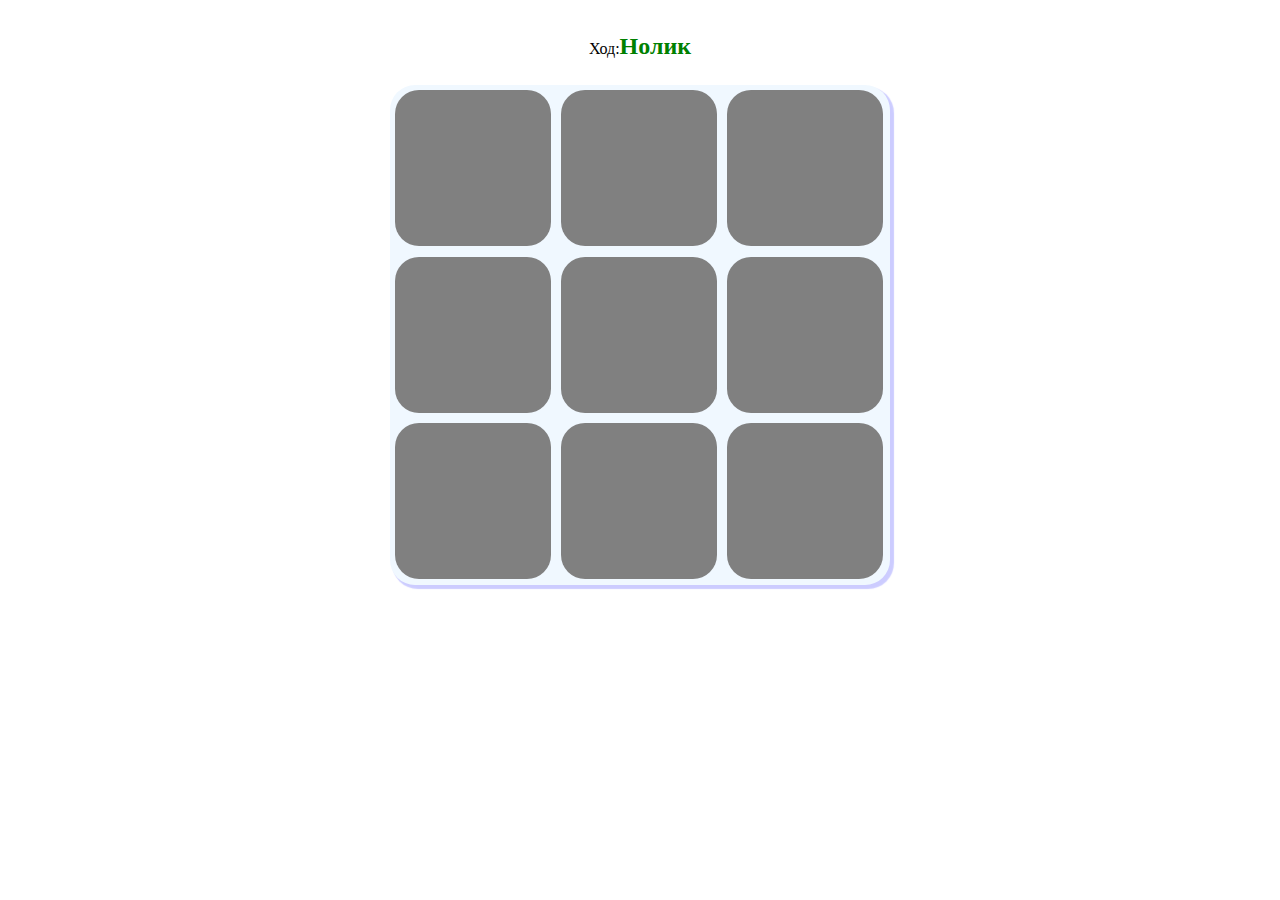
<file: game1/index.html>
<!DOCTYPE html>
<html lang="ru">
  <head>
    <meta charset="UTF-8" />
    <meta name="viewport" content="width=device-width, initial-scale=1.0" />
    <title>Крестики-нолики</title>
    <link rel="stylesheet" href="./style.css" />
  </head>
  <body>
    <main>
      <div class="blockWho">
        <div class="Text">Ход:<span id="spanWho"></span></div>
      </div>

      <div class="blockArea" id="blockArea">
        <div class="blockItem"></div>
        <div class="blockItem"></div>
        <div class="blockItem"></div>
        <div class="blockItem"></div>
        <div class="blockItem"></div>
        <div class="blockItem"></div>
        <div class="blockItem"></div>
        <div class="blockItem"></div>
        <div class="blockItem"></div>
      </div>

      <div class="blockWinner" id="blockWinner">
        <div class="TextWin">Победитель: <span id="spanWinner"></span></div>
        <div class="btnNewGame" id="btnNewGame">Новая игра</div>
      </div>
    </main>
    <script src="./app.js"></script>
  </body>
</html>
</file>
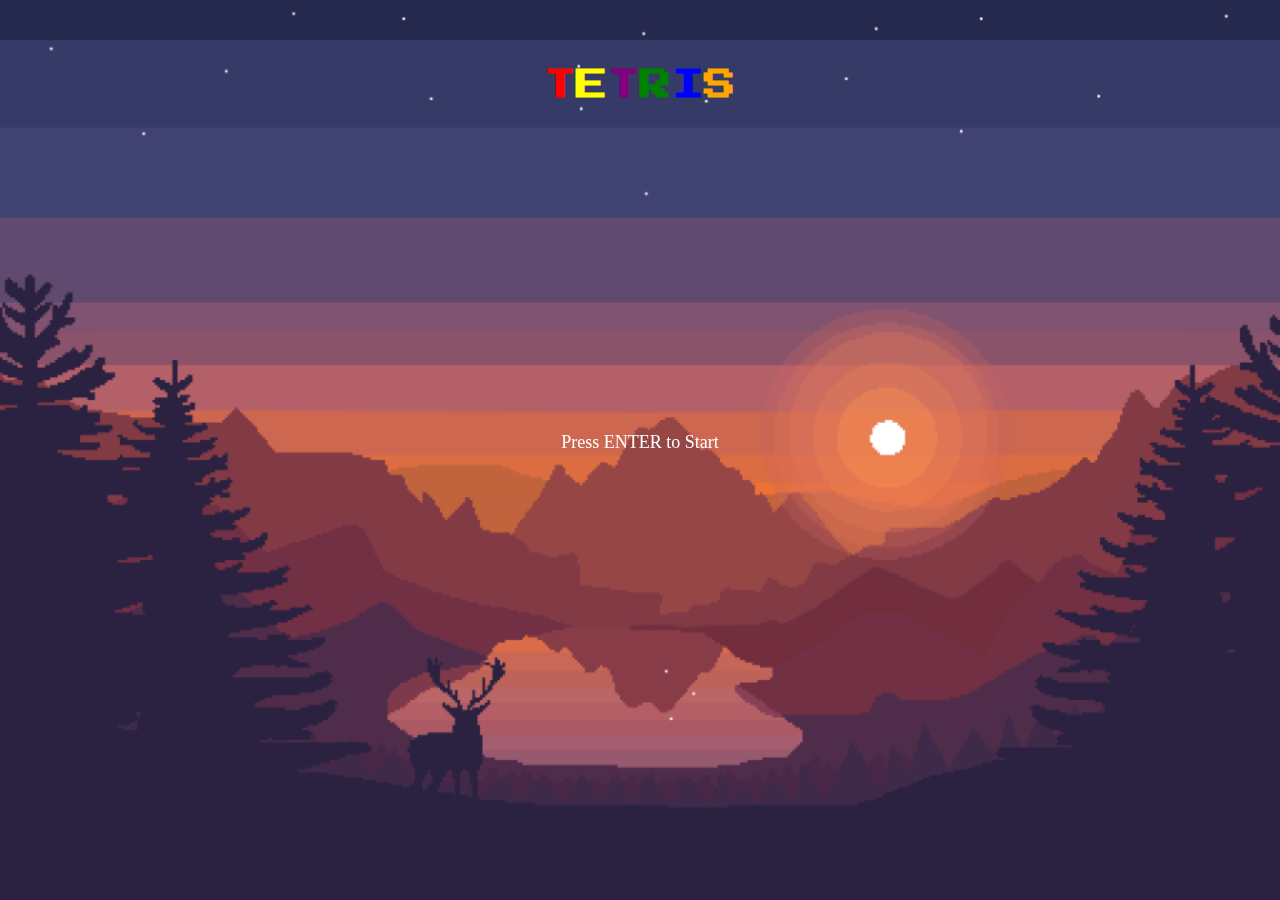
<file: game2/index.html>
<!DOCTYPE html>
<html lang="ru">
  <head>
    <meta charset="UTF-8" />
    <meta name="viewport" content="width=device-width, initial-scale=1.0" />
    <title>Tetris</title>

    <link rel="preconnect" href="https://fonts.googleapis.com" />
    <link rel="preconnect" href="https://fonts.gstatic.com" crossorigin />
    <link
      href="https://fonts.googleapis.com/css2?family=Fuggles&family=Press+Start+2P&family=Roboto+Condensed:wght@700&family=Roboto:wght@300;400&display=swap"
      rel="stylesheet"
    />
    <link rel="stylesheet" href="./style.css" />
  </head>
  <body>
    <div id="root">
      <h1>
        <span style="color: red">T</span><span style="color: yellow">E</span
        ><span style="color: purple">T</span><span style="color: green">R</span
        ><span style="color: blue">I</span><span style="color: orange">S</span>
      </h1>
    </div>
    <script src="./index.js" type="module" defer></script>
  </body>
</html>
</file>
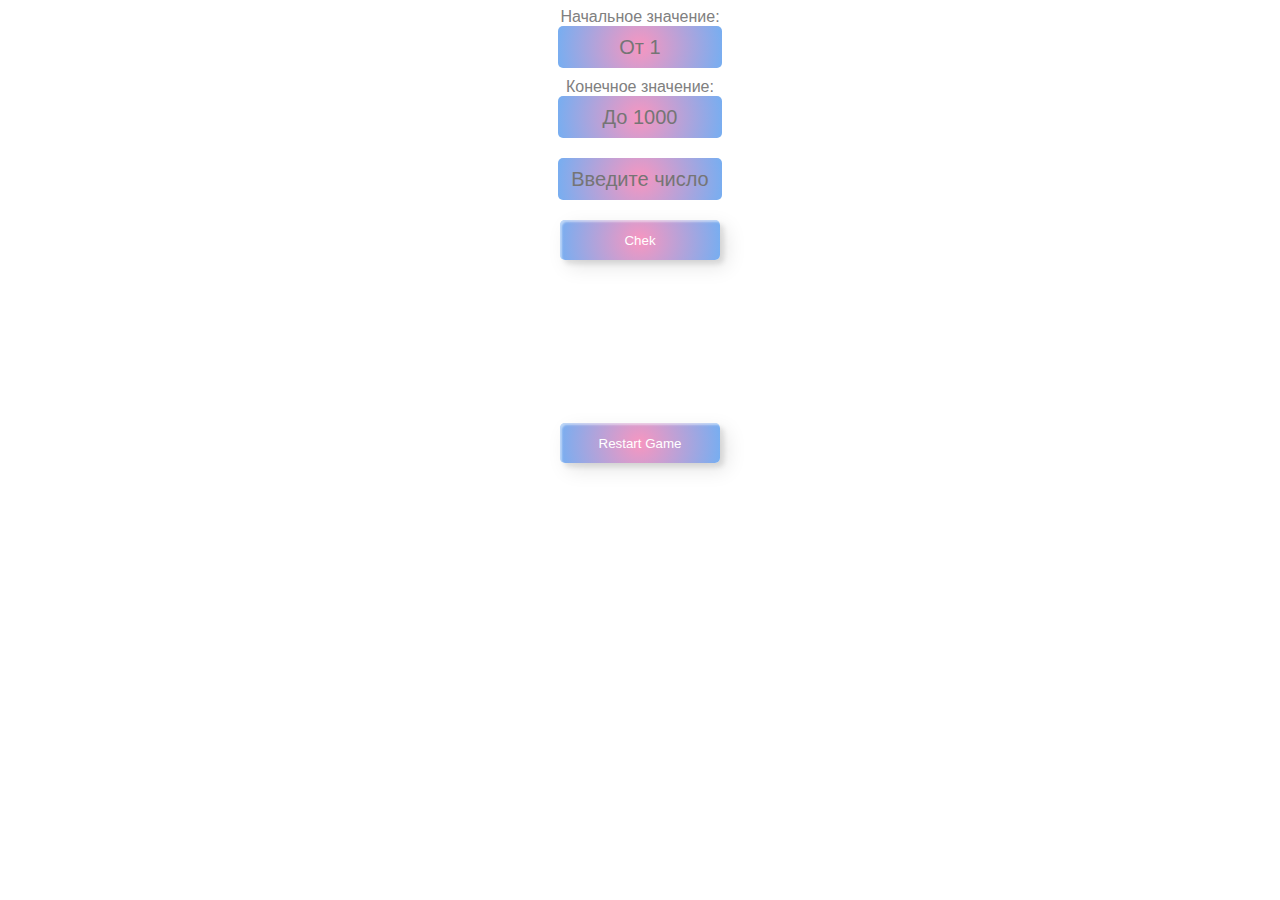
<file: game4/index.html>
<!DOCTYPE html>
<html lang="ru">
  <head>
    <meta charset="UTF-8" />
    <meta name="viewport" content="width=device-width, initial-scale=1.0" />
    <title>Document</title>
    <link rel="stylesheet" href="./style.css" />
    <script defer src="./index.js"></script>
  </head>
  <body>
    <div class="game">
      <label for="startRange" class="startRange_text"
        >Начальное значение:</label
      >
      <input
        type="number"
        class="startRange"
        placeholder="От 1"
        min="1"
        max="1000"
      />

      <label for="endRange" class="endRange_text">Конечное значение:</label>
      <input
        type="number"
        class="endRange"
        placeholder="До 1000"
        min="1"
        max="1000"
      />

      <input type="number" placeholder="Введите число" class="input" />
      <button class="check">Chek</button>
      <h1 class="counterDisplay"></h1>
      <p class="messege"></p>
      <p class="messege_hint"></p>
      <p class="messege_error"></p>

      <button class="restart_game">Restart Game</button>
    </div>
  </body>
</html>
</file>
<file: game1/style.css>
main {
  display: flex;
  width: 100%;
  height: auto;
  flex-direction: column;
  align-items: center;
}

.blockWho {
  padding: 25px;
}

#spanWho {
  color: green;
  font-weight: 600;
  font-size: 24px;
}

.blockArea {
  display: flex;
  flex-wrap: wrap;
  width: 500px;
  height: 500px;
  margin-left: auto;
  margin-right: auto;
  background: aliceblue;
  border-radius: 25px;
  box-shadow: 3px 3px 1px 1px rgb(0, 0, 255, 0.2);
}

.blockItem {
  cursor: pointer;
  position: relative;
  display: flex;
  flex-wrap: wrap;
  padding: 8px;
  background: grey;
  width: 140px;
  border-radius: 24px;
  height: 140px;
  margin: 5px;
  justify-content: center;
}

.blockItem:hover {
  background: rgb(174, 174, 174);
}

.krestic {
  color: rgb(250, 135, 235);
  font-size: 38px;
  align-items: center;
  display: flex;
  justify-content: center;
}

.circle {
  color: rgb(46, 207, 167);
  font-size: 38px;
  align-items: center;
  display: flex;
  justify-content: center;
}

.winColor {
  color: green;
  background: gold;
  font-size: 50px;
  font-size: 900;
}

.blockWinner {
  margin-top: 24px;
  display: none;
  flex-direction: column;
}

.textWin {
  font-size: 25px;
  margin-bottom: 17px;
}

#spanWinner {
  font-size: 25px;
  margin-bottom: 12px;
}

.btnNewGame {
  padding: 12px;
  background: rgb(54, 129, 126);
  border-radius: 12px;
  color: antiquewhite;
  font-weight: 600;
  text-align: center;
  cursor: pointer;
}

.btnNewGame:hover {
  background: rgb(118, 204, 201);
}
</file>
<file: game2/style.css>
body {
  margin: 0;
  background-image: url('./1660675213_2-kartinkin-net-p-pikselnie-oboi-na-rabochii-stol-krasivo-2.png');
  background-size: cover;
  background-position: center;
  background-repeat: no-repeat;
  height: 100vh;
}

#root {
  padding: 3rem;
  text-align: center;
}

#root h1 {
  font-family: 'Press Start 2P', 'monospace';
  color: white;
}

#root canvas {
  display: block;
  margin: 0 auto;
}
</file>
<file: game4/style.css>
input::-webkit-outer-spin-button,
input::-webkit-inner-spin-button {
  -webkit-appearance: none;
}

.game {
  display: flex;
  align-items: center;
  justify-content: center;
  flex-direction: column;
}

.input {
  border-radius: 5px;
  border: none;
  width: 160px;
  font-family: 'Lato', sans-serif;
  color: #fff;
  height: 40px;
  background: radial-gradient(
    circle,
    rgba(247, 150, 192, 1) 0%,
    rgba(118, 174, 241, 1) 100%
  );
  text-align: center;
  font-size: 20px;
}

.startRange {
  border-radius: 5px;
  border: none;
  width: 160px;
  font-family: 'Lato', sans-serif;
  color: #fff;
  height: 40px;
  background: radial-gradient(
    circle,
    rgba(247, 150, 192, 1) 0%,
    rgba(118, 174, 241, 1) 100%
  );
  text-align: center;
  font-size: 20px;
  margin-bottom: 10px;
}

.endRange {
  border-radius: 5px;
  border: none;
  width: 160px;
  font-family: 'Lato', sans-serif;
  color: #fff;
  height: 40px;
  background: radial-gradient(
    circle,
    rgba(247, 150, 192, 1) 0%,
    rgba(118, 174, 241, 1) 100%
  );
  text-align: center;
  font-size: 20px;
  margin-bottom: 20px;
}

.startRange_text {
  font-family: 'Lato', sans-serif;
  color: grey;
}
.endRange_text {
  font-family: 'Lato', sans-serif;
  color: grey;
}

.messege {
  font-size: 20px;
  font-family: 'Franklin Gothic Medium', 'Arial Narrow', Arial, sans-serif;
}
.messege_error {
  font-size: 20px;
  font-family: 'Franklin Gothic Medium', 'Arial Narrow', Arial, sans-serif;
  color: red;
}
.messege_hint {
  font-size: 20px;
  font-family: 'Franklin Gothic Medium', 'Arial Narrow', Arial, sans-serif;
  color: green;
}

.restart_game {
  font-family: 'Franklin Gothic Medium', 'Arial Narrow', Arial, sans-serif;
  width: 160px;
  height: 40px;
  color: #fff;
  border-radius: 5px;
  padding: 10px 25px;
  font-family: 'Lato', sans-serif;
  font-weight: 500;
  background: transparent;
  cursor: pointer;
  transition: all 0.3s ease;
  position: relative;
  display: inline-block;
  box-shadow: inset 2px 2px 2px 0px rgba(255, 255, 255, 0.5),
    7px 7px 20px 0px rgba(0, 0, 0, 0.1), 4px 4px 5px 0px rgba(0, 0, 0, 0.1);
  outline: none;

  background: rgb(247, 150, 192);
  background: radial-gradient(
    circle,
    rgba(247, 150, 192, 1) 0%,
    rgba(118, 174, 241, 1) 100%
  );
  line-height: 42px;
  padding: 0;
  border: none;
}

.restart_game:before,
.restart_game:after {
  position: absolute;
  content: '';
  height: 0%;
  width: 1px;
  box-shadow: -1px -1px 20px 0px rgba(255, 255, 255, 1),
    -4px -4px 5px 0px rgba(255, 255, 255, 1),
    7px 7px 20px 0px rgba(0, 0, 0, 0.4), 4px 4px 5px 0px rgba(0, 0, 0, 0.3);
}
.restart_game:before {
  right: 0;
  top: 0;
  transition: all 500ms ease;
}
.restart_game:after {
  left: 0;
  bottom: 0;
  transition: all 500ms ease;
}
.restart_game:hover {
  background: transparent;
  color: #76aef1;
  box-shadow: none;
}
.restart_game:hover:before {
  transition: all 500ms ease;
  height: 100%;
}
.restart_game:hover:after {
  transition: all 500ms ease;
  height: 100%;
}

.check {
  margin-top: 20px;
  font-family: 'Franklin Gothic Medium', 'Arial Narrow', Arial, sans-serif;
  width: 160px;
  height: 40px;
  color: #fff;
  border-radius: 5px;
  padding: 10px 25px;
  font-family: 'Lato', sans-serif;
  font-weight: 500;
  background: transparent;
  cursor: pointer;
  transition: all 0.3s ease;
  position: relative;
  display: inline-block;
  box-shadow: inset 2px 2px 2px 0px rgba(255, 255, 255, 0.5),
    7px 7px 20px 0px rgba(0, 0, 0, 0.1), 4px 4px 5px 0px rgba(0, 0, 0, 0.1);
  outline: none;

  background: rgb(247, 150, 192);
  background: radial-gradient(
    circle,
    rgba(247, 150, 192, 1) 0%,
    rgba(118, 174, 241, 1) 100%
  );
  line-height: 42px;
  padding: 0;
  border: none;
}

.check:hover {
  background: transparent;
  color: #76aef1;
  box-shadow: none;
}
</file>
